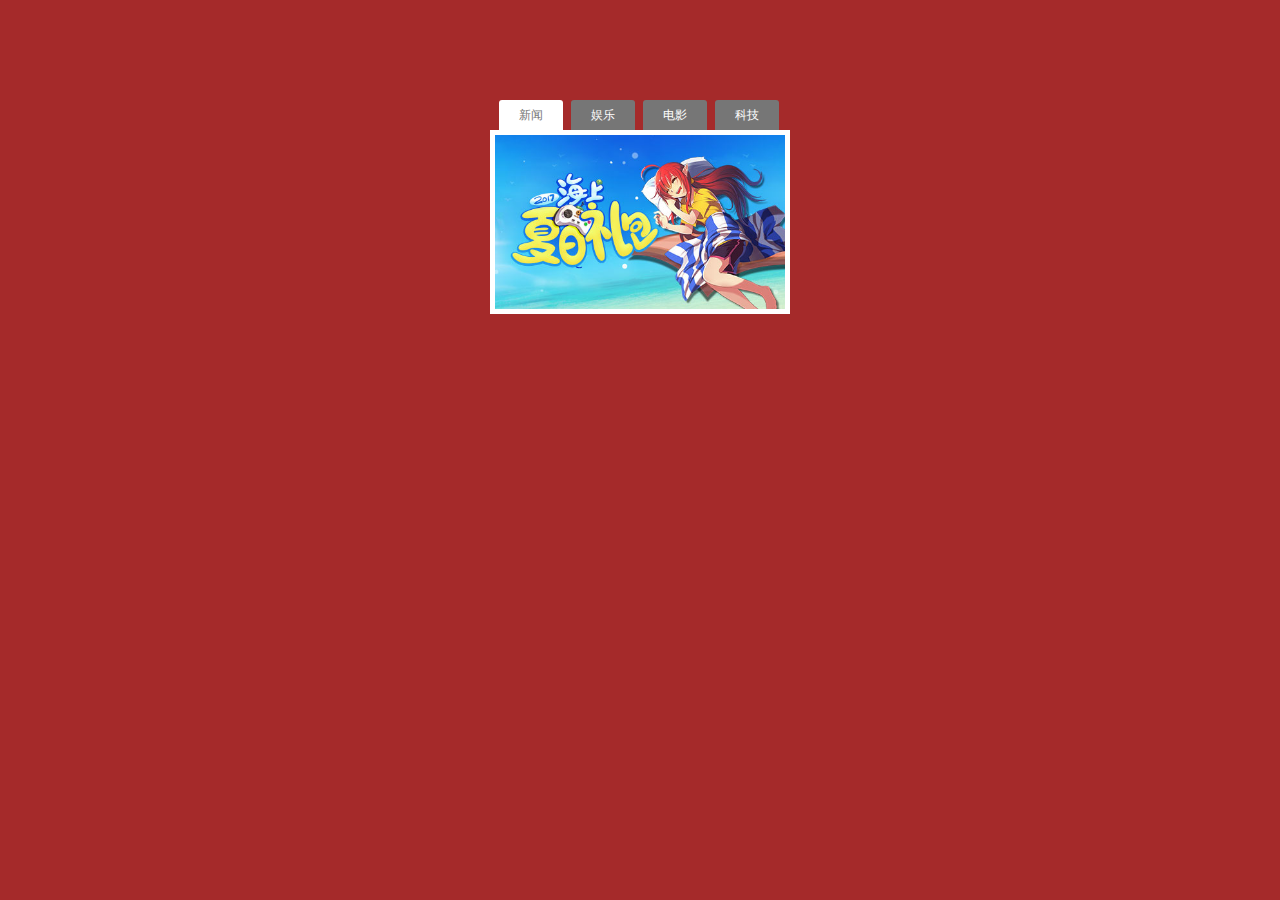
<file: tab/index.html>
<!DOCTYPE html>
<html>

	<head>
		<meta charset="utf-8" />
		<title></title>
		<link rel="stylesheet" type="text/css" href="css/css.css" />
	</head>
	<body>
		<div id="tab">
			<ul id="tab_nav">
				<li>
					<a href="#">新闻</a>
				</li>
				<li>
					<a href="#">娱乐</a>
				</li>
				<li>
					<a href="#">电影</a>
				</li>
				<li>
					<a href="#">科技</a>
				</li>
			</ul>
			<div id="content">
				<div class="content_item">
					<img src="img/1.jpg" alt="1"/>
				</div>
				<div class="content_item">
					<img src="img/2.jpg" alt="2" />
				</div>
				<div class="content_item">
					<img src="img/3.jpg" alt="3" />
				</div>
				<div class="content_item">
					<img src="img/4.jpg" alt="4" />
				</div>
			</div>
		</div>
	</body>
<script src="js/js.js" type="text/javascript" charset="utf-8"></script>
</html>
</file>
<file: tab/css/css.css>
*{
	margin: 0;
	padding: 0;
}
body{
	font-size: 12px;
	font-family:"微软雅黑";
	background-color: brown;

}
#tab{
	width: 300px;
	margin: 100px auto;
}
#tab_nav{
	height: 30px;
	padding: 0px 5px;
}
#tab_nav>li{
	float: left;
	margin:0 4px;
	background-color: #767676;
	border-radius: 3px 3px 0 0;
	list-style: none;
}
#tab_nav li a{
	display: block;
	height: 30px;
	line-height: 30px;
	padding: 0 20px;
	color: #fff;
	text-decoration: none;
}
#content{
	background-color: #fff;
	padding: 5px;
	width: 290px;
	height:174px;
}
#content div{
	height:174px;
}
#content div img{
	width: 290px;
	height: auto;
}
#content .current{
	display: block;
}
.content_item{
	display:none;
	position: absolute;
}
#tab_nav .active{
	background-color: #fff;
}
#tab_nav .active>a{
	color: #767676;
}
</file>
